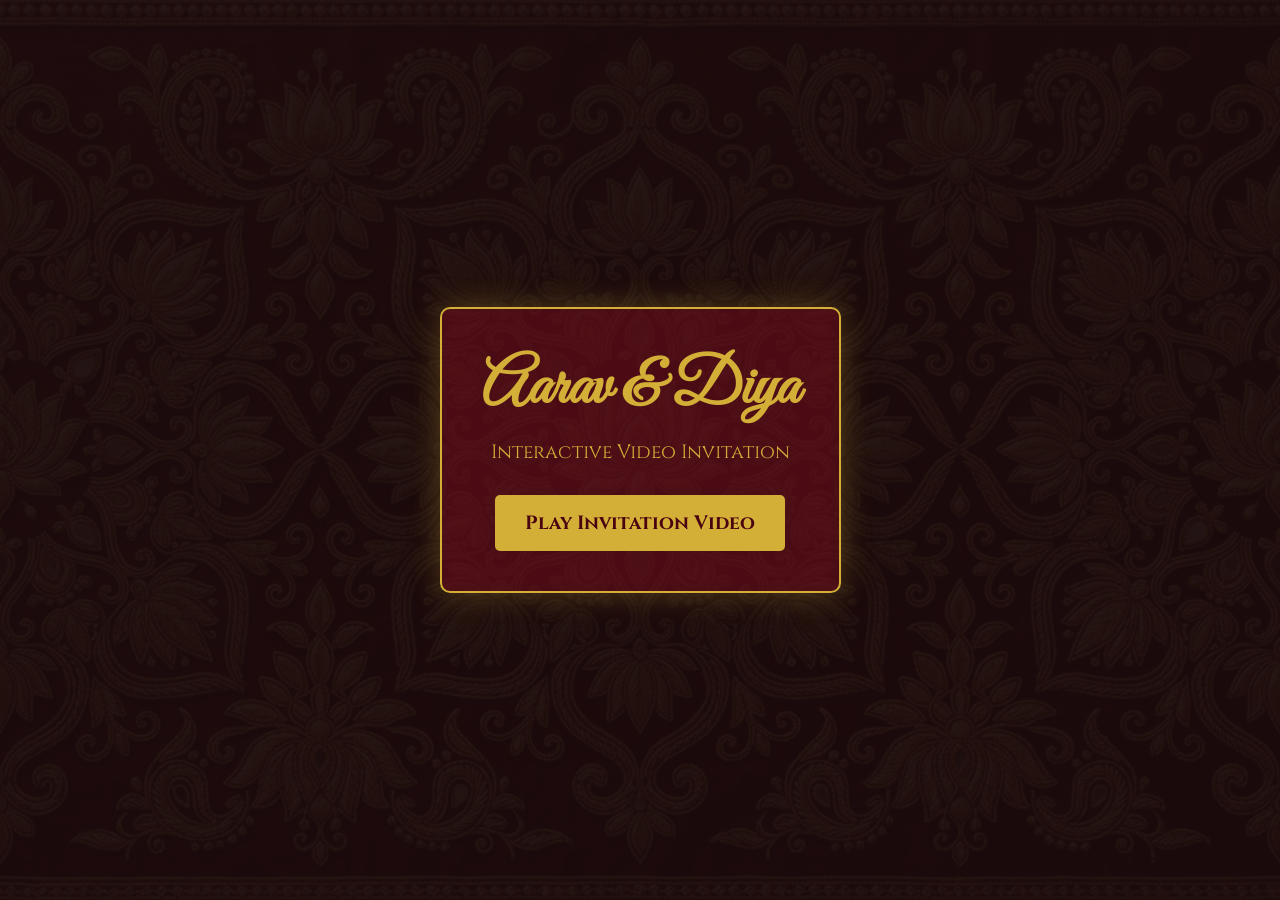
<file: 3d-wedding-card/index.html>
<!DOCTYPE html>
<html lang="en">
<head>
    <meta charset="UTF-8">
    <meta name="viewport" content="width=device-width, initial-scale=1.0">
    <title>Multi-Screen 3D Wedding Video</title>
    <link rel="stylesheet" href="style.css">
    <link href="https://fonts.googleapis.com/css2?family=Cinzel:wght@400;700&family=Great+Vibes&family=Lora:ital,wght@0,400;0,700;1,400&display=swap" rel="stylesheet">
</head>
<body>
    <!-- Background Music -->
    <audio id="bgMusic" loop>
        <source src="https://assets.mixkit.co/music/preview/mixkit-indian-traditional-festival-music-718.mp3" type="audio/mpeg">
    </audio>

    <!-- Start Overlay -->
    <div id="startScreen">
        <div class="start-content">
            <h1>Aarav & Diya</h1>
            <p>Interactive Video Invitation</p>
            <button id="startBtn">Play Invitation Video</button>
        </div>
    </div>

    <!-- Falling Petals -->
    <div id="petalsContainer"></div>

    <!-- Video Screens Container -->
    <div id="videoContainer">
        
        <!-- Scene 1: Ganesha -->
        <div class="slide" id="slide1">
            <div class="slide-content">
                <img src="assets/ganesha_cover.png" alt="Ganesha" class="ganesha-img bounce-in">
                <h2 class="mantra fade-up delay-1">|| Shree Ganeshay Namah ||</h2>
            </div>
        </div>

        <!-- Scene 2: Family Invitation -->
        <div class="slide" id="slide2">
            <div class="slide-content border-frame">
                <p class="fade-up">Together with their families</p>
                <h3 class="family-names fade-up delay-1">Mr. & Mrs. Sharma<br><span class="and">&</span><br>Mr. & Mrs. Patel</h3>
                <p class="fade-up delay-2">Joyfully invite you to share in their happiness</p>
            </div>
        </div>

        <!-- Scene 3: Bride & Groom -->
        <div class="slide" id="slide3">
            <div class="slide-content">
                <h1 class="couple-name bride slide-left">Diya</h1>
                <h2 class="ampersand zoom-in delay-1">&</h2>
                <h1 class="couple-name groom slide-right delay-1">Aarav</h1>
                <p class="wedding-text fade-up delay-2">Are tying the knot!</p>
            </div>
        </div>

        <!-- Scene 4: The 3D Book revealing Events -->
        <div class="slide" id="slide4">
            <div class="scene" id="mainScene">
                <div class="book" id="weddingBook">
                    <!-- Back Wrapper (Right Side of Open Book) -->
                    <div class="page-wrapper back-wrapper">
                        <div class="page inside-right">
                            <div class="page-content book-inner">
                                <h2 class="event-title">The Wedding</h2>
                                <p class="date">Sunday, Nov 15th, 2026</p>
                                <p class="time">7:00 PM onwards</p>
                                <div class="separator-line"></div>
                                <p class="venue-small">The Grand Taj Palace</p>
                            </div>
                        </div>
                    </div>

                    <!-- Front Wrapper (Flips Left) -->
                    <div class="page-wrapper front-wrapper">
                        <div class="page cover-front">
                            <div class="page-content transparent-content">
                                <div class="title-container">
                                    <h1 class="invitation-title">Wedding Events</h1>
                                </div>
                            </div>
                        </div>
                        <div class="page inside-left">
                            <div class="page-content book-inner">
                                <h2 class="event-title">Sangeet & Haldi</h2>
                                <p class="date">Saturday, Nov 14th, 2026</p>
                                <p class="time">10:00 AM onwards</p>
                                <div class="separator-line"></div>
                                <p class="venue-small">Sharma Residence</p>
                            </div>
                        </div>
                    </div>
                </div>
            </div>
        </div>

        <!-- Scene 5: Venue & RSVP -->
        <div class="slide" id="slide5">
            <div class="slide-content border-frame">
                <h2 class="venue-title fade-down">Venue</h2>
                <h3 class="venue-name fade-up delay-1">The Grand Taj Palace</h3>
                <p class="venue-address fade-up delay-1">Diplomatic Enclave, New Delhi</p>
                <div class="separator-line delay-2"></div>
                <p class="rsvp fade-up delay-3">RSVP<br>With love from friends & family</p>
                
                <button id="restartBtn" class="fade-up delay-4" style="margin-top:20px;">Replay Video</button>
            </div>
        </div>

    </div>

    <script src="script.js"></script>
</body>
</html>
</file>
<file: 3d-wedding-card/style.css>
:root {
    --primary-red: #7b0d1e;
    --dark-red: #4a0410;
    --gold: #d4af37;
    --light-gold: #fdf5e6;
    --white: #fffdf5;
}

* {
    margin: 0;
    padding: 0;
    box-sizing: border-box;
}

body {
    display: flex;
    justify-content: center;
    align-items: center;
    min-height: 100vh;
    background-color: #1a0b0c;
    background-image: url('assets/mandala_bg.png');
    background-size: cover;
    background-position: center;
    background-attachment: fixed;
    font-family: 'Lora', serif;
    overflow: hidden;
    margin: 0;
}

/* Start Overlay */
#startScreen {
    position: fixed;
    top: 0;
    left: 0;
    width: 100vw;
    height: 100vh;
    background-color: rgba(26, 11, 12, 0.95);
    z-index: 100;
    display: flex;
    justify-content: center;
    align-items: center;
    transition: opacity 1s ease-in-out;
}

#startScreen.hidden {
    opacity: 0;
    pointer-events: none;
}

.start-content {
    text-align: center;
    color: var(--gold);
    border: 2px solid var(--gold);
    padding: 40px;
    border-radius: 10px;
    background-color: rgba(123, 13, 30, 0.5);
    box-shadow: 0 0 30px rgba(212, 175, 55, 0.3);
}

.start-content h1 {
    font-family: 'Great Vibes', cursive;
    font-size: 4rem;
    margin-bottom: 10px;
}

.start-content p {
    font-family: 'Cinzel', serif;
    font-size: 1.2rem;
    margin-bottom: 30px;
}

#startBtn, #restartBtn {
    background-color: var(--gold);
    color: var(--dark-red);
    border: none;
    padding: 15px 30px;
    font-size: 1.2rem;
    font-family: 'Cinzel', serif;
    font-weight: bold;
    border-radius: 5px;
    cursor: pointer;
    transition: all 0.3s ease;
}

#startBtn:hover, #restartBtn:hover {
    background-color: #f3e5ab;
    box-shadow: 0 0 15px var(--gold);
    transform: scale(1.05);
}

/* Petals Animation */
#petalsContainer {
    position: fixed;
    top: 0;
    left: 0;
    width: 100%;
    height: 100%;
    pointer-events: none;
    z-index: 50;
    overflow: hidden;
}

.petal {
    position: absolute;
    width: 15px;
    height: 15px;
    background-color: #ff6b81;
    border-radius: 15px 0 15px 0;
    opacity: 0.8;
    animation: fall linear infinite;
    box-shadow: 0 0 5px rgba(255, 107, 129, 0.5);
}

@keyframes fall {
    0% { transform: translateY(-10vh) rotate(0deg) scale(0.8); opacity: 0; }
    10% { opacity: 0.8; }
    90% { opacity: 0.8; }
    100% { transform: translateY(110vh) rotate(360deg) scale(1.2); opacity: 0; }
}

/* Multi-Screen Sequence Layout */
#videoContainer {
    position: relative;
    width: 100vw;
    height: 100vh;
    overflow: hidden;
}

.slide {
    position: absolute;
    top: 0;
    left: 0;
    width: 100%;
    height: 100%;
    display: flex;
    justify-content: center;
    align-items: center;
    opacity: 0;
    transition: opacity 1.5s ease-in-out;
    pointer-events: none;
    z-index: 10;
}

.slide.active {
    opacity: 1;
    pointer-events: all;
    z-index: 20;
}

/* Slide Specific Styling */
.slide-content {
    text-align: center;
    color: var(--gold);
    width: 90%;
    max-width: 600px;
}

.border-frame {
    border: 3px solid var(--gold);
    padding: 50px;
    background-color: rgba(74, 4, 16, 0.8);
    border-radius: 15px;
    box-shadow: 0 0 20px rgba(212, 175, 55, 0.4);
}

.ganesha-img {
    width: 250px;
    height: 250px;
    object-fit: cover;
    border-radius: 50%;
    border: 3px solid var(--gold);
    box-shadow: 0 0 30px rgba(212, 175, 55, 0.5);
    margin-bottom: 30px;
}

.mantra {
    font-family: 'Cinzel', serif;
    font-size: 2.5rem;
    text-shadow: 2px 2px 5px rgba(0,0,0,0.8);
}

.family-names {
    font-family: 'Cinzel', serif;
    font-size: 2rem;
    margin: 20px 0;
    line-height: 1.6;
    color: var(--light-gold);
}

.and {
    font-family: 'Great Vibes', cursive;
    font-size: 3rem;
    color: var(--gold);
}

.couple-name {
    font-family: 'Great Vibes', cursive;
    font-size: 7rem;
    color: var(--gold);
    text-shadow: 2px 2px 10px rgba(0,0,0,0.8);
    margin: -10px 0;
    line-height: 1;
}

.ampersand {
    font-family: 'Cinzel', serif;
    font-size: 4rem;
    color: var(--primary-red);
    text-shadow: 0 0 10px var(--gold);
}

.wedding-text {
    font-family: 'Lora', serif;
    font-size: 1.8rem;
    margin-top: 30px;
    font-style: italic;
    color: var(--white);
}

.venue-title {
    font-family: 'Great Vibes', cursive;
    font-size: 4rem;
    margin-bottom: 20px;
    color: var(--gold);
}

.venue-name {
    font-family: 'Cinzel', serif;
    font-size: 2.2rem;
    margin-bottom: 10px;
}

.venue-address {
    font-size: 1.4rem;
    margin-bottom: 20px;
    color: var(--light-gold);
}

.separator-line {
    width: 80px;
    height: 2px;
    background-color: var(--gold);
    margin: 20px auto;
}

.rsvp {
    font-family: 'Lora', serif;
    font-size: 1.2rem;
    color: var(--white);
    line-height: 1.5;
}

/* Animations for Active Slide Elements */
.slide.active .fade-up { animation: fadeUp 1s ease-out forwards; }
.slide.active .fade-down { animation: fadeDown 1s ease-out forwards; }
.slide.active .zoom-in { animation: zoomIn 1s ease-out forwards; }
.slide.active .slide-left { animation: slideLeft 1s ease-out forwards; }
.slide.active .slide-right { animation: slideRight 1s ease-out forwards; }
.slide.active .bounce-in { animation: bounceIn 1.5s cubic-bezier(0.175, 0.885, 0.32, 1.275) forwards; }

.delay-1 { animation-delay: 1s !important; opacity: 0; }
.delay-2 { animation-delay: 2s !important; opacity: 0; }
.delay-3 { animation-delay: 3s !important; opacity: 0; }
.delay-4 { animation-delay: 4s !important; opacity: 0; }

@keyframes fadeUp { 0% { opacity: 0; transform: translateY(30px); } 100% { opacity: 1; transform: translateY(0); } }
@keyframes fadeDown { 0% { opacity: 0; transform: translateY(-30px); } 100% { opacity: 1; transform: translateY(0); } }
@keyframes zoomIn { 0% { opacity: 0; transform: scale(0.5); } 100% { opacity: 1; transform: scale(1); } }
@keyframes slideLeft { 0% { opacity: 0; transform: translateX(-50px); } 100% { opacity: 1; transform: translateX(0); } }
@keyframes slideRight { 0% { opacity: 0; transform: translateX(50px); } 100% { opacity: 1; transform: translateX(0); } }
@keyframes bounceIn { 0% { opacity: 0; transform: scale(0.3); } 50% { opacity: 1; transform: scale(1.05); } 100% { opacity: 1; transform: scale(1); } }

/* Slide 4: 3D Book Layout */
.scene {
    width: 450px;
    height: 550px;
    perspective: 2000px;
    transform: scale(0.9);
}

.slide.active .scene {
    animation: panScene 15s ease-in-out infinite alternate;
}

@keyframes panScene {
    0% { transform: scale(1) translateX(-10px) rotateY(-2deg); }
    100% { transform: scale(1) translateX(10px) rotateY(2deg); }
}

.book {
    width: 100%;
    height: 100%;
    position: relative;
    transform-style: preserve-3d;
    transition: transform 2.5s cubic-bezier(0.645, 0.045, 0.355, 1);
}

.book.is-open {
    transform: translateX(225px) rotateX(5deg);
}

.page-wrapper {
    width: 100%;
    height: 100%;
    position: absolute;
    top: 0;
    left: 0;
    transform-style: preserve-3d;
    transition: transform 2.5s cubic-bezier(0.645, 0.045, 0.355, 1);
    transform-origin: left center;
}

.front-wrapper { z-index: 2; }
.back-wrapper { z-index: 1; }

.book.is-open .front-wrapper {
    transform: rotateY(-180deg);
}

.page {
    width: 100%;
    height: 100%;
    position: absolute;
    top: 0;
    left: 0;
    backface-visibility: hidden;
    border-radius: 5px 15px 15px 5px;
    box-shadow: 5px 5px 20px rgba(0,0,0,0.5);
    background-color: var(--primary-red);
    border: 2px solid var(--gold);
}

.cover-front {
    transform: rotateY(0deg);
    background-image: url('assets/ganesha_cover.png');
    background-size: cover;
    background-position: center;
    display: flex;
    justify-content: center;
    align-items: flex-end;
}

.title-container {
    background: rgba(74, 4, 16, 0.85);
    padding: 15px 30px;
    border-radius: 10px;
    border: 1px solid var(--gold);
    margin-bottom: 40px;
}

.invitation-title {
    font-family: 'Cinzel', serif;
    color: var(--gold);
    font-size: 1.8rem;
    letter-spacing: 2px;
}

.inside-left, .inside-right {
    background-color: var(--white);
    background-image: url('https://www.transparenttextures.com/patterns/cream-paper.png');
}

.inside-left {
    transform: rotateY(180deg);
    border-radius: 15px 5px 5px 15px;
}

.inside-right {
    transform: rotateY(0deg);
}

.book-inner {
    border: 2px solid var(--gold);
    width: 90%;
    height: 94%;
    margin: 3% auto;
    display: flex;
    flex-direction: column;
    justify-content: center;
    align-items: center;
}

.event-title {
    font-family: 'Great Vibes', cursive;
    font-size: 3rem;
    color: var(--dark-red);
    margin-bottom: 20px;
}

.date {
    font-family: 'Cinzel', serif;
    font-weight: bold;
    font-size: 1.3rem;
    color: var(--dark-red);
    margin-bottom: 10px;
}

.time, .venue-small {
    font-size: 1.1rem;
    color: #444;
}

@media (max-width: 950px) {
    .scene { width: 300px; height: 450px; }
    .book.is-open { transform: translateX(150px); }
    .couple-name { font-size: 4rem; }
    .family-names { font-size: 1.5rem; }
    .event-title { font-size: 2.5rem; }
    .venue-title { font-size: 3rem; }
}
</file>
